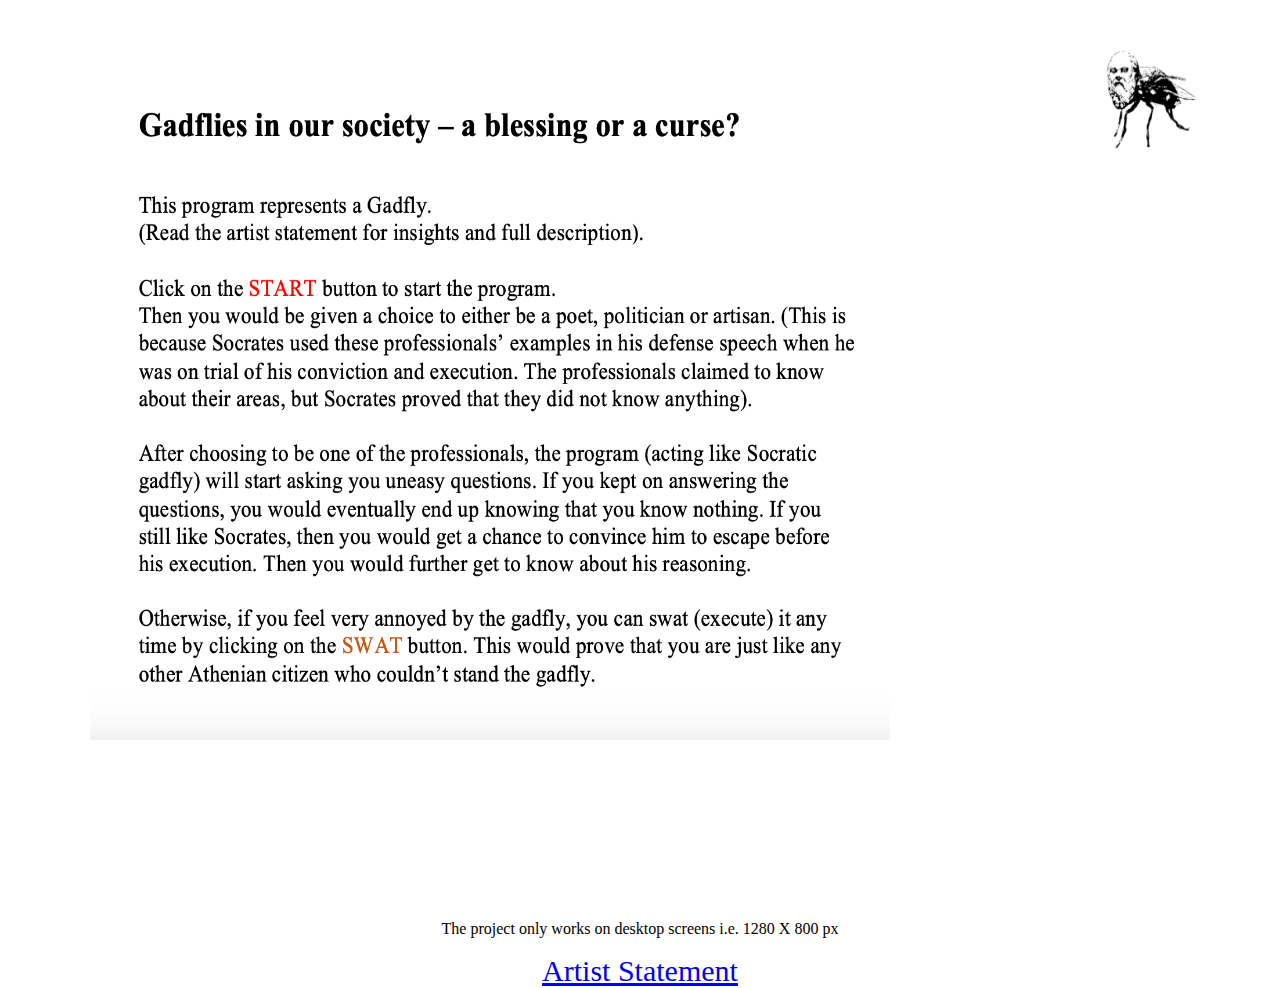
<file: index.html>
<!DOCTYPE html>
<html lang="en">
    <head>
        <title> Gadfly </title>
        <link rel="stylesheet" href="style.css">
        <script src="script.js" defer></script>
    </head>
    <body onload="setup()">
        <main>
            <canvas id="myCanvas"></canvas>
            <input type="text" name="userInput" id="userInput" size="100"/>
            <p> The project only works on desktop screens i.e. 1280 X 800 px</p>
            <p><a href="artistStatement.docx">Artist Statement</a></p>
        </main>
    </body>
</html>
</file>
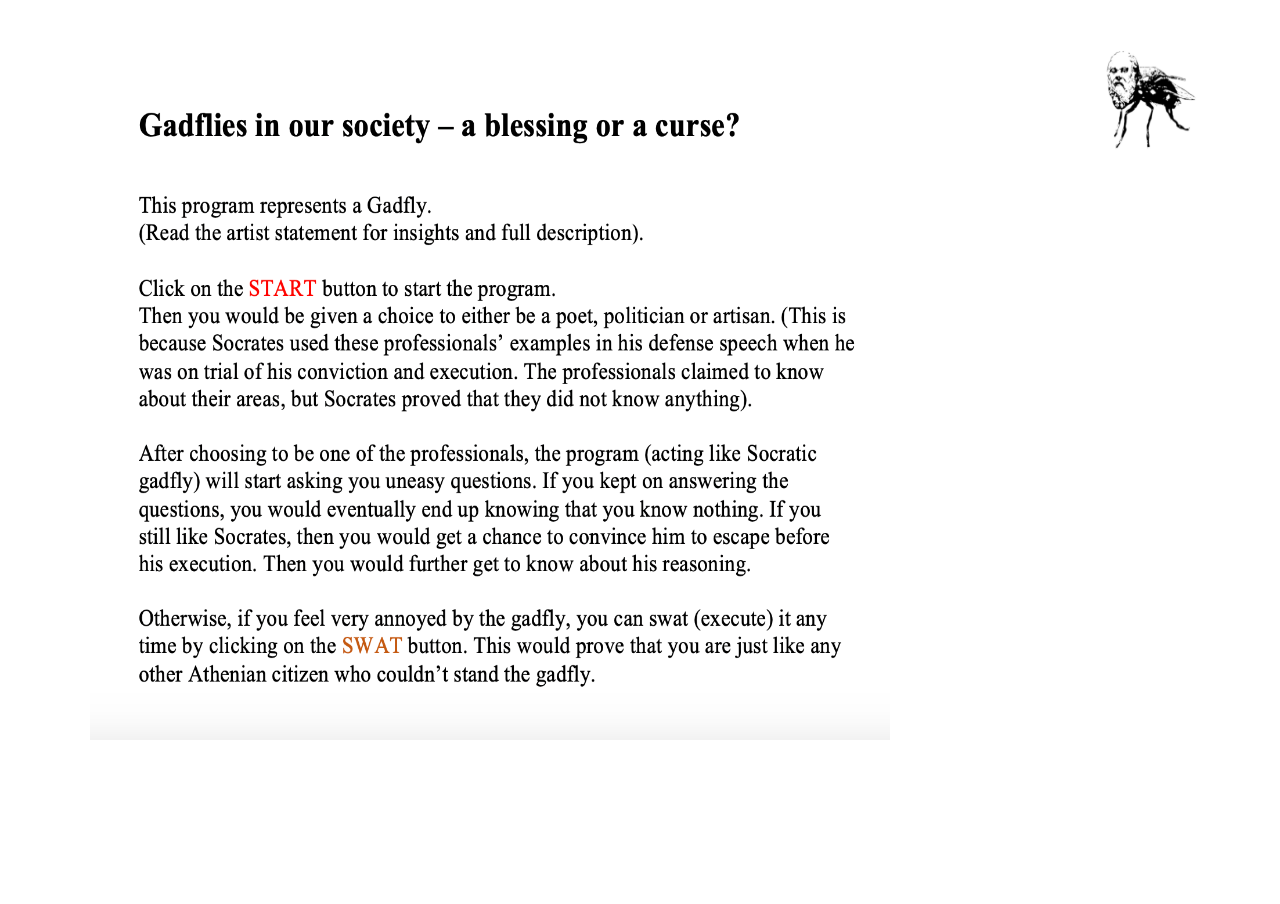
<file: artistStatement.html>
<!DOCTYPE html>
<html lang="en">
    <head>
        <title> Gadfly </title>
        <link rel="stylesheet" href="style.css">
        <script src="script.js" defer></script>
    </head>
    <body onload="setup()">
        <main>
            <canvas id="myCanvas"></canvas>
            <input type="text" name="userInput" id="userInput" size="100"/>
        </main>
    </body>
</html>
</file>
<file: style.css>
body, html{
    width: 100%;
    height: 100%;
    margin: 0;
}

#userInput{
    display: none; 
    margin : 0 auto;
}

#myCanvas{
    /* margin: 10% ; */
    width: 100%;
    /* background-color: pink; */
}
p{
    text-align: center;
}
a{
    
    text-align: center;
    font-size: 30px;
}
</file>
